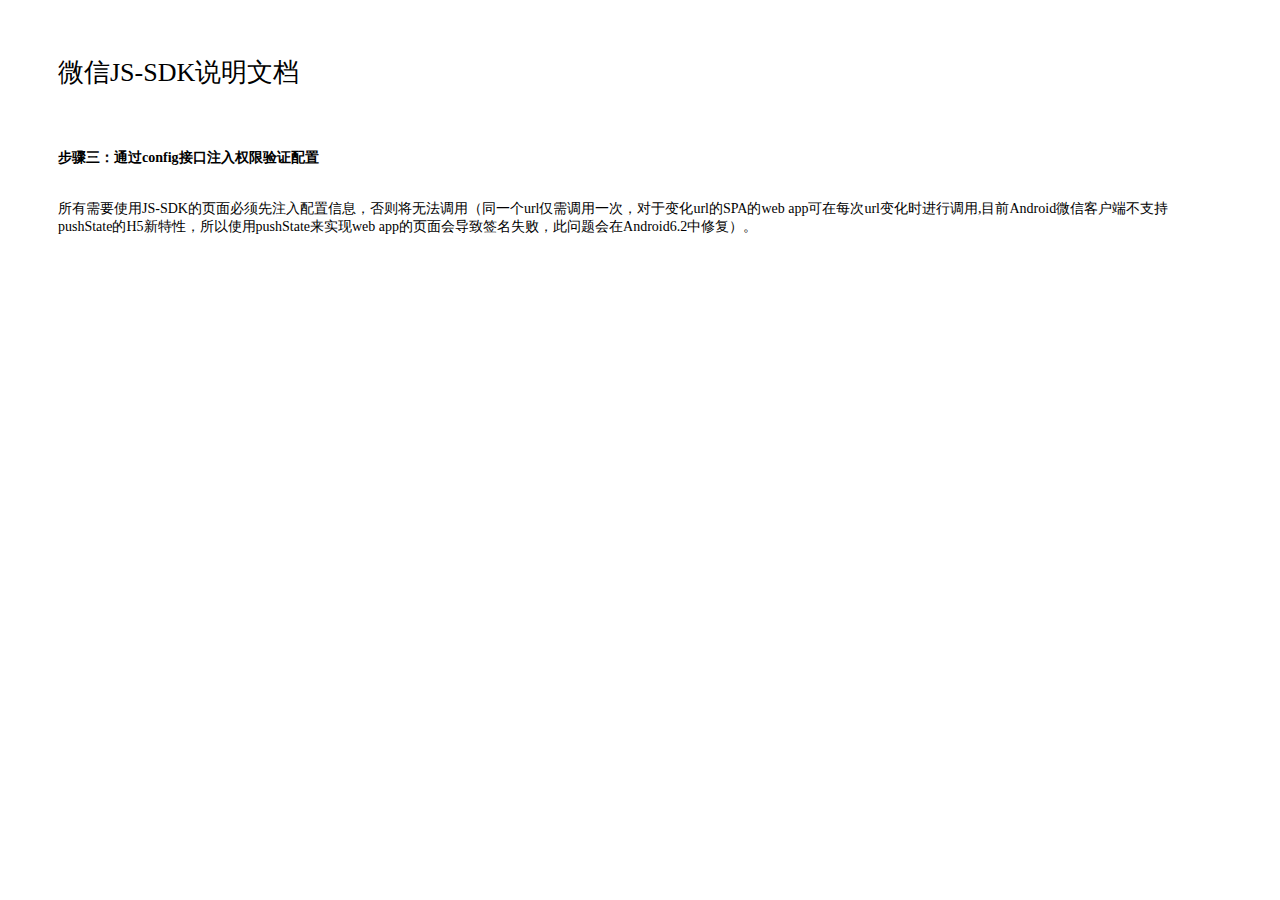
<file: develop/frame/mp1445241432.html>
<html>
<head>
	<meta charset="UTF-8">
	<link rel="stylesheet" href="../css/res_frame.css">
</head>
<body class="page_doc screen_small">
	<div class="ddoc-desktop-layout__main__hd">
		<h2 id="title" class="ddoc-desktop-page__title">微信JS-SDK说明文档</h2>
	</div>
	<div class="ddoc-desktop-layout__main__bd ddoc-desktop-panel main_bd">
		<div class="article_box">
			<div class="inner">
				<div id="content" class="news_content">
					<h4 id="-config-"><strong>步骤三：通过config接口注入权限验证配置</strong></h4>
					<p>所有需要使用JS-SDK的页面必须先注入配置信息，否则将无法调用（同一个url仅需调用一次，对于变化url的SPA的web app可在每次url变化时进行调用,目前Android微信客户端不支持pushState的H5新特性，所以使用pushState来实现web app的页面会导致签名失败，此问题会在Android6.2中修复）。</p>
				</div>
			</div>
		</div>
	</div>
</body>

</html>
</file>
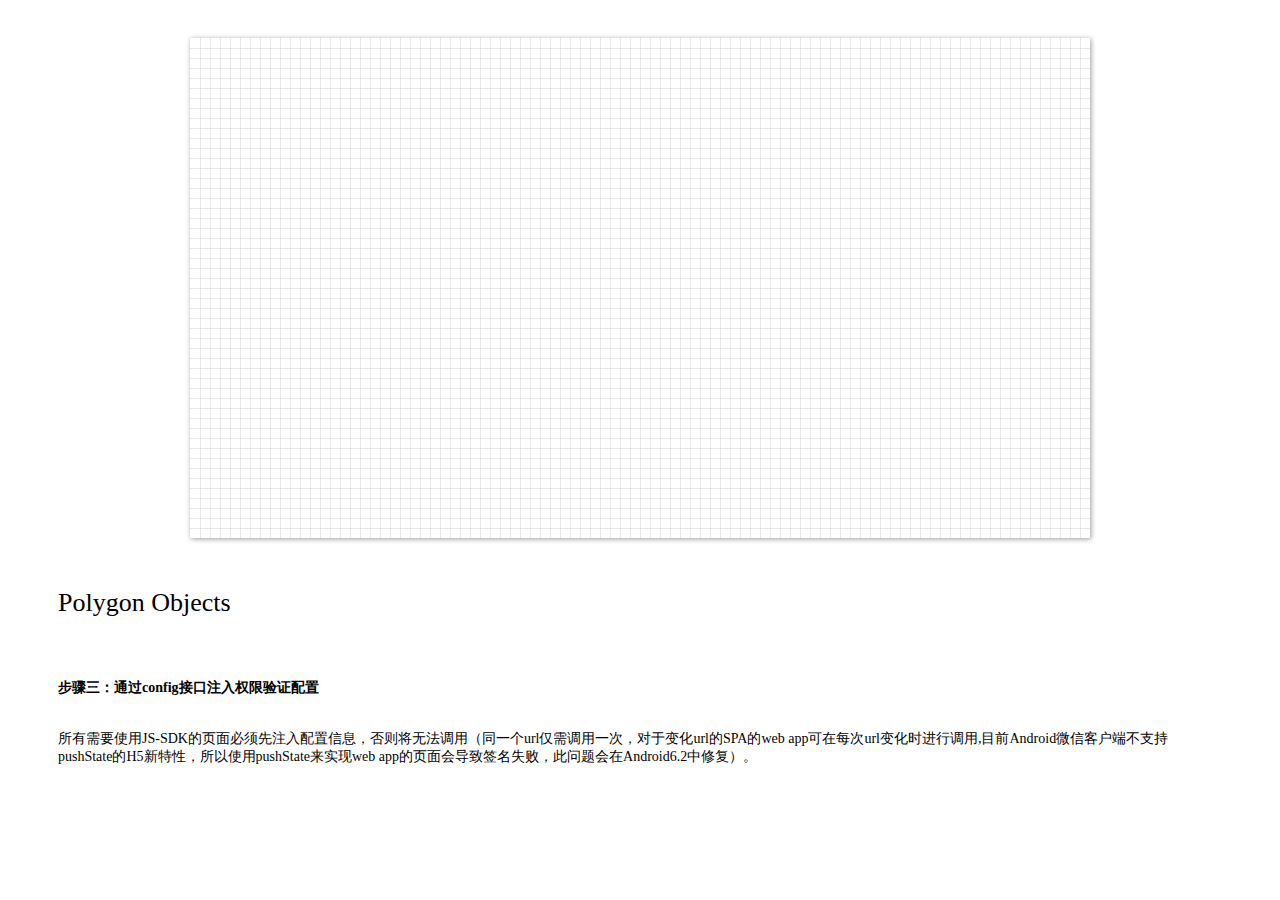
<file: develop/frame/test.html>
<html>
<head>
	<meta charset="UTF-8">
	<link rel="stylesheet" href="../css/res_frame.css">
	<style>
		.ddoc-canvas__main {
			padding: 30px 50px 0;
		}
		#canvas {
			display: block;
			margin: 0 auto;
			box-shadow: 1px 1px 5px rgba(0, 0, 0, .4);
		}
	</style>
</head>
<body class="page_doc screen_small">
	<div class="ddoc-canvas__main">
		<canvas id='canvas'>
			 Canvas not supported
		</canvas>
	</div>
	<div class="ddoc-desktop-layout__main__hd">
		<h2 id="title" class="ddoc-desktop-page__title">Polygon Objects</h2>
	</div>
	<div class="ddoc-desktop-layout__main__bd ddoc-desktop-panel main_bd">
		<div class="article_box">
			<div class="inner">
				<div id="content" class="news_content">
					<h4 id="-config-"><strong>步骤三：通过config接口注入权限验证配置</strong></h4>
					<p>所有需要使用JS-SDK的页面必须先注入配置信息，否则将无法调用（同一个url仅需调用一次，对于变化url的SPA的web app可在每次url变化时进行调用,目前Android微信客户端不支持pushState的H5新特性，所以使用pushState来实现web app的页面会导致签名失败，此问题会在Android6.2中修复）。</p>
				</div>
			</div>
		</div>
	</div>

        <script src = '../js/frame/test.js'></script>
  </body>
</html>
</file>
<file: develop/css/res_frame.css>
.main_bd {
    padding: 25px 50px;
}
.ddoc-desktop-layout__main__hd {
    padding: 30px 50px 0;
}
.ddoc-desktop-page__title {
    font-size: 26px;
    font-weight: 400;
    line-height: 1;
    margin-bottom: 20px;
}

.article_box dl, .article_box li, .article_box p {
    padding-bottom: 14px;
    font-size: 14px;
}

.article_box h4 {
    padding-bottom: 14px;
    font-weight: 700;
    font-size: 14px;
}

.article_box strong {
    font-weight: 700;
    font-style: normal;
}

.article_box pre {
    white-space: pre-wrap;
	word-break: initial;
}
</file>
